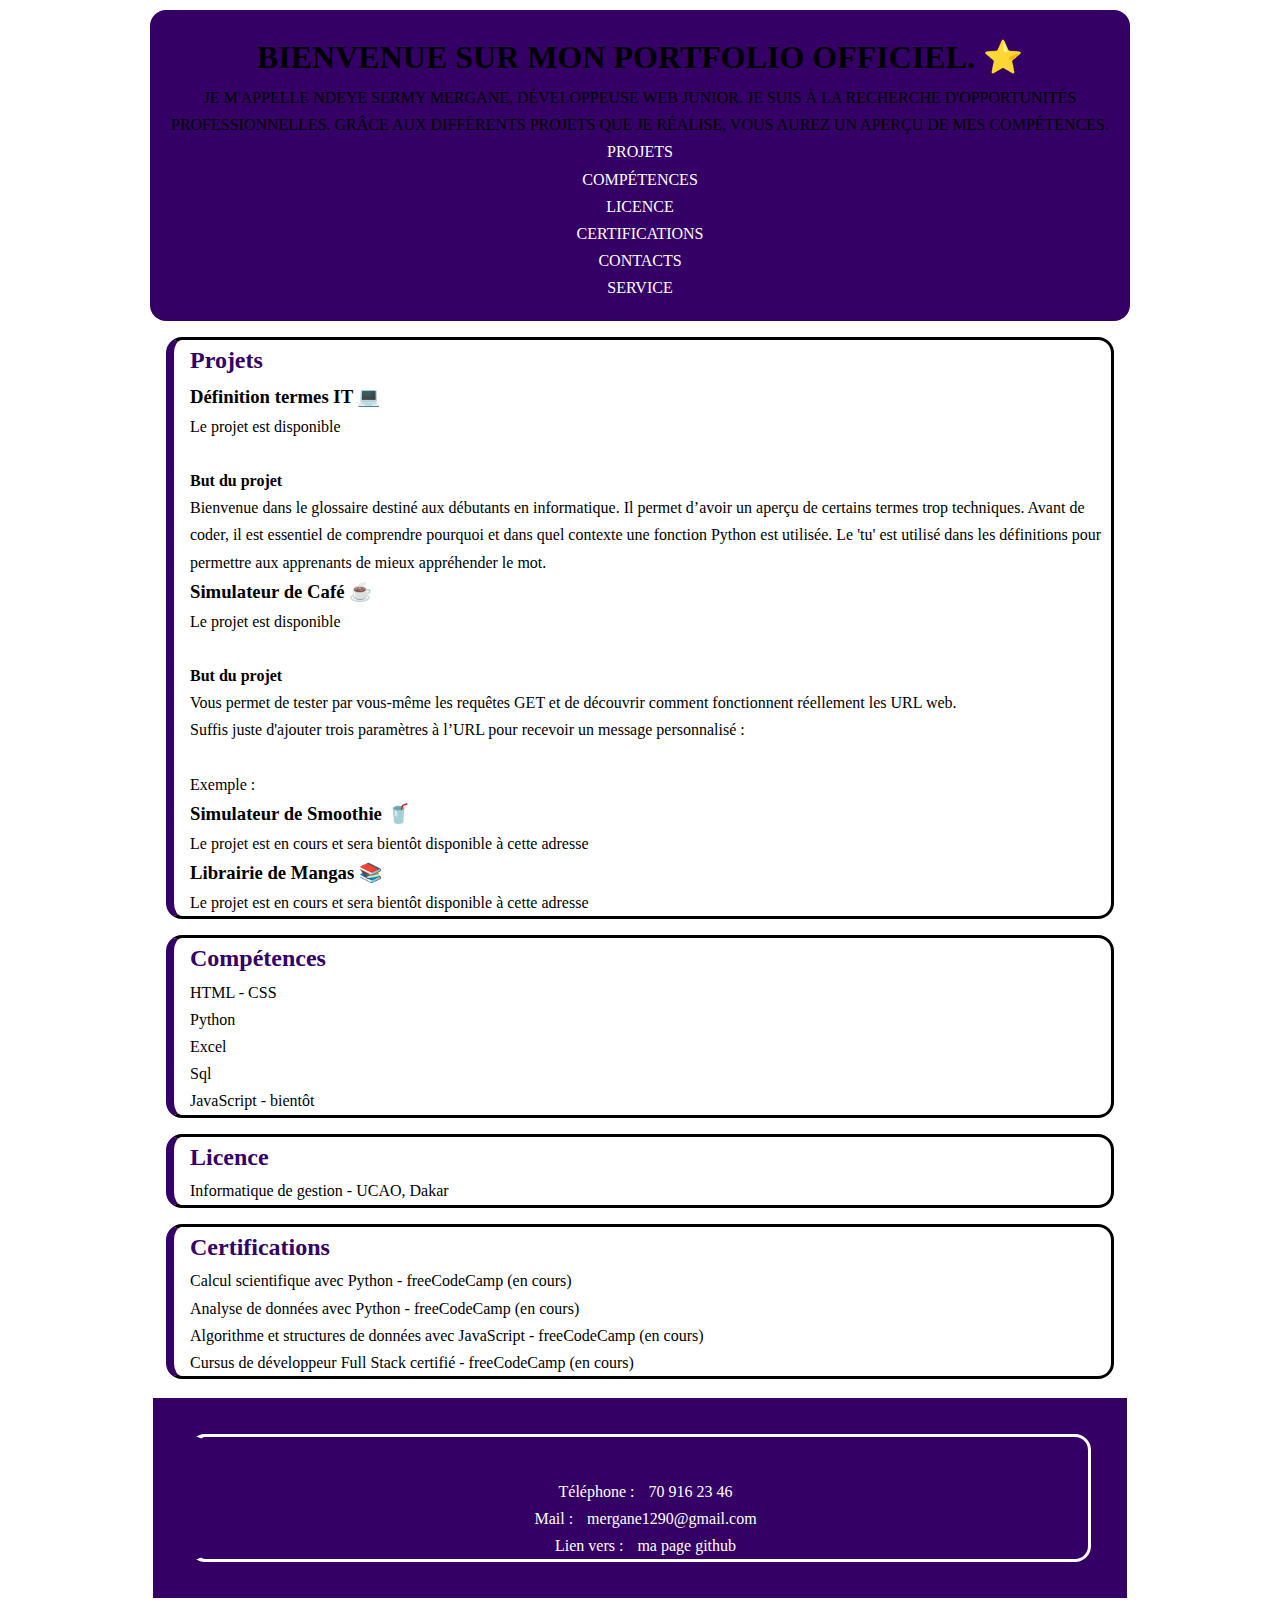
<file: index.html>
<!DOCTYPE html>
<html lang="fr">

<head>
    <meta charset="UTF-8">
    <meta name="viewport" content="width=device-width, initial-scale=1.0">
    <link rel="shortcut icon" href="photos/Tech Gadgets.jfif" type="image/x-icon">
    <link rel="stylesheet" href="style.css">
    <title>Portfolio officiel</title>
</head>

<body>
    <header>
            <h1>Bienvenue sur mon portfolio officiel. ⭐</h1>
            <p class="you">Je m'appelle Ndeye Sermy Mergane, développeuse web junior. Je suis à la recherche
                d'opportunités
                professionnelles. Grâce aux différents projets que je réalise, vous aurez un aperçu de mes compétences.
            </p>
        <nav class="menu">
            <ul>
                <li><a href="#projets">Projets</a></li>
                <li><a href="#competences">Compétences</a></li>
                <li><a href="#licence">Licence</a></li>
                <li><a href="#certifications">Certifications</a></li>
                <li><a href="#contacts">Contacts</a></li>
                <li><a href="#service">Service</a></li>
            </ul>
        </nav>
    </header>
    <main>
        <section id="projets">
            <h2>Projets</h2>
            <article>
                <h3>Définition termes IT 💻</h3>
                <p>Le projet est disponible <a href="https://ndeye1000.github.io/Definition-termes-IT/">ici</a></p>
                <br>
                <h4>But du projet</h4>
                <p>
                    Bienvenue dans le glossaire destiné aux débutants en informatique. Il permet d’avoir un aperçu de
                    certains termes trop techniques. Avant de coder, il est essentiel de comprendre pourquoi et dans
                    quel contexte une fonction Python est utilisée. Le 'tu' est utilisé dans les définitions pour
                    permettre aux apprenants de mieux appréhender le mot.
                </p>
            </article>
            <article>
                <h3>Simulateur de Café ☕</h3>
                <p>Le projet est disponible <a href="https://simulateur-cafe.onrender.com">ici</a></p>
                <br>
                <h4>But du projet</h4>
                <p>
                    Vous permet de tester par vous-même les requêtes GET et de découvrir comment fonctionnent réellement
                    les URL web. <br>
                    Suffis juste d'ajouter trois paramètres à l’URL pour recevoir un message personnalisé :
                    <a
                        href="https://simulateur-cafe.onrender.com?g=VotreStatut&c=VotreCommande&p=VotrePrenom">https://simulateur-cafe.onrender.com?g=VotreStatut&c=VotreCommande&p=VotrePrenom</a>
                    <br>
                    Exemple :
                    <a
                        href="https://simulateur-cafe.onrender.com?g=madame&c=gâteau%20à%20la%20fraise&p=Amina">https://simulateur-cafe.onrender.com?g=madame&c=gâteau%20à%20la%20fraise&p=Amina</a>
                </p>
            </article>
            <article>
                <h3>Simulateur de Smoothie 🥤</h3>
                <p>Le projet est en cours et sera bientôt disponible à cette adresse <a href="">ici</a></p>
            </article>
            <article>
                <h3>Librairie de Mangas 📚</h3>
                <p>Le projet est en cours et sera bientôt disponible à cette adresse <a href="">ici</a></p>
            </article>
        </section>
        <section id="competences">
            <h2>Compétences</h2>
            <ul>
                <li>HTML - CSS</li>
                <li>Python</li>
                <li>Excel</li>
                <li>Sql</li>
                <li>JavaScript - bientôt</li>
            </ul>
        </section>
        <section id="licence">
            <h2>Licence</h2>
            <p>Informatique de gestion - UCAO, Dakar</p>
        </section>
        <section id="certifications">
            <h2>Certifications</h2>
            <p>Calcul scientifique avec Python - freeCodeCamp (en cours)</p>
            <p>Analyse de données avec Python - freeCodeCamp (en cours)</p>
            <p>Algorithme et structures de données avec JavaScript - freeCodeCamp (en cours)</p>
            <p>Cursus de développeur Full Stack certifié - freeCodeCamp (en cours)</p>
        </section>
    </main>
    <footer>
        <section id="contacts">
            <h2>Contacts</h2>
            <p>Téléphone : <a href="tel:+221709162346">70 916 23 46</a></p>
            <p>Mail : <a href="mailto:mergane1290@gmail.com">mergane1290@gmail.com</a></p>
            <p>Lien vers :<a href="https://github.com/ndeye1000"> ma page github</a></p>
        </section>
    </footer>
</body>

</html>
</file>
<file: style.css>
* {
  margin: 0;
  padding: 0;
  box-sizing: border-box;
}

li {
    list-style: none;
}

header {
    text-align: center;
    text-transform: uppercase;
    background-color: rgb(52, 0, 101);
    padding: 2%;
    border-radius: 1rem;
}

a {
    text-decoration: none;
    color: white;
    width: 100%;
    margin: 10px;
}

address,
section {
    border: solid;
    margin: 1rem;
    padding-left: 1rem;
    border-radius: 1rem;
    border-left: solid rgb(52, 0, 101) 0.5rem;
}

footer {
    text-align: center;
    background-color: rgb(52, 0, 101);
    border: solid white;
    color: white;
    padding: 2%;
}

.ui {
    color: black;
}

h2 {
    color: rgb(52, 0, 101)   
}

body {
  line-height: 1.7;
  max-width: 1000px;
  margin: 0 auto;
  padding: 10px;
}

#toi {
    background-position: 1rem;
    display: flex;
}

#poi {
    color: white;
}
</file>
